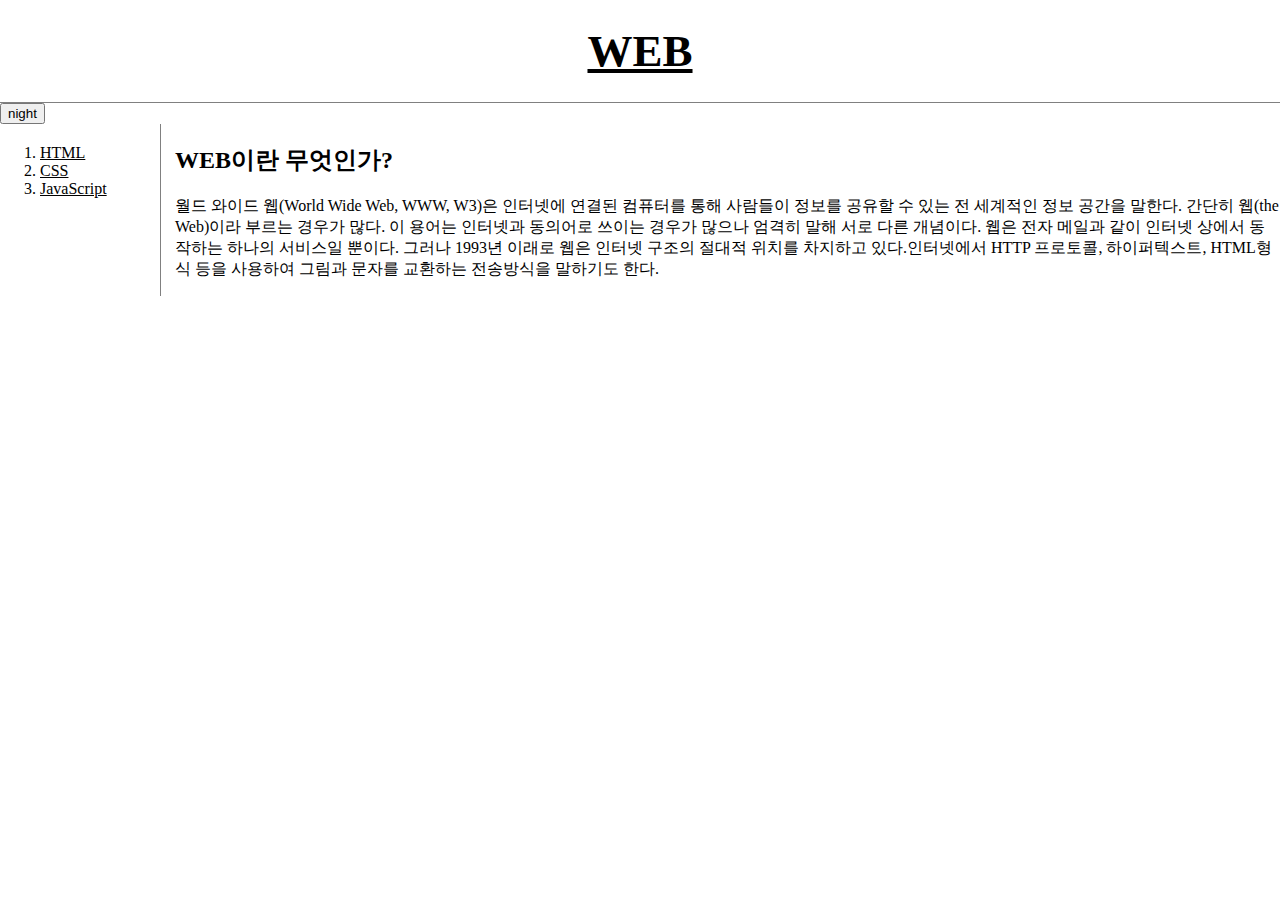
<file: index.html>
<!doctype html>
<html>
<head>
  <title>WEB1 - Welcome</title>
  <meta charset="utf-8">
  <script src="https://ajax.googleapis.com/ajax/libs/jquery/3.6.0/jquery.min.js"></script>
  <script src="colors.js"></script>
  <link rel="stylesheet" href="style.css">

  <!-- Global site tag (gtag.js) - Google Analytics -->
<script async src="https://www.googletagmanager.com/gtag/js?id=G-1PGPHLNNFB"></script>
<script>
  window.dataLayer = window.dataLayer || [];
  function gtag(){dataLayer.push(arguments);}
  gtag('js', new Date());

  gtag('config', 'G-1PGPHLNNFB');
</script>

</head>
<body>
  <h1><a href="index.html">WEB</a></h1>
  <input id="night_day" type="button" value="night" onclick="
    nightDayHandler(this);
  ">
  <div id="grid">
    <ol>
      <li><a href="1.html">HTML</a></li>
      <li><a href="2.html">CSS</a></li>
      <li><a href="3.html">JavaScript</a></li>
    </ol>
    <div id="article">
      <h2>WEB이란 무엇인가?</h1>
      <p>월드 와이드 웹(World Wide Web, WWW, W3)은 인터넷에 연결된 컴퓨터를 통해 사람들이 정보를 공유할 수 있는 전 세계적인 정보 공간을 말한다. 간단히 웹(the Web)이라 부르는 경우가 많다. 이 용어는 인터넷과 동의어로 쓰이는 경우가 많으나 엄격히 말해 서로 다른 개념이다. 웹은 전자 메일과 같이 인터넷 상에서 동작하는 하나의 서비스일 뿐이다. 그러나 1993년 이래로 웹은 인터넷 구조의 절대적 위치를 차지하고 있다.인터넷에서 HTTP 프로토콜, 하이퍼텍스트, HTML형식 등을 사용하여 그림과 문자를 교환하는 전송방식을 말하기도 한다.</p>
    </div>
  </div>
</body>
</html>
</file>
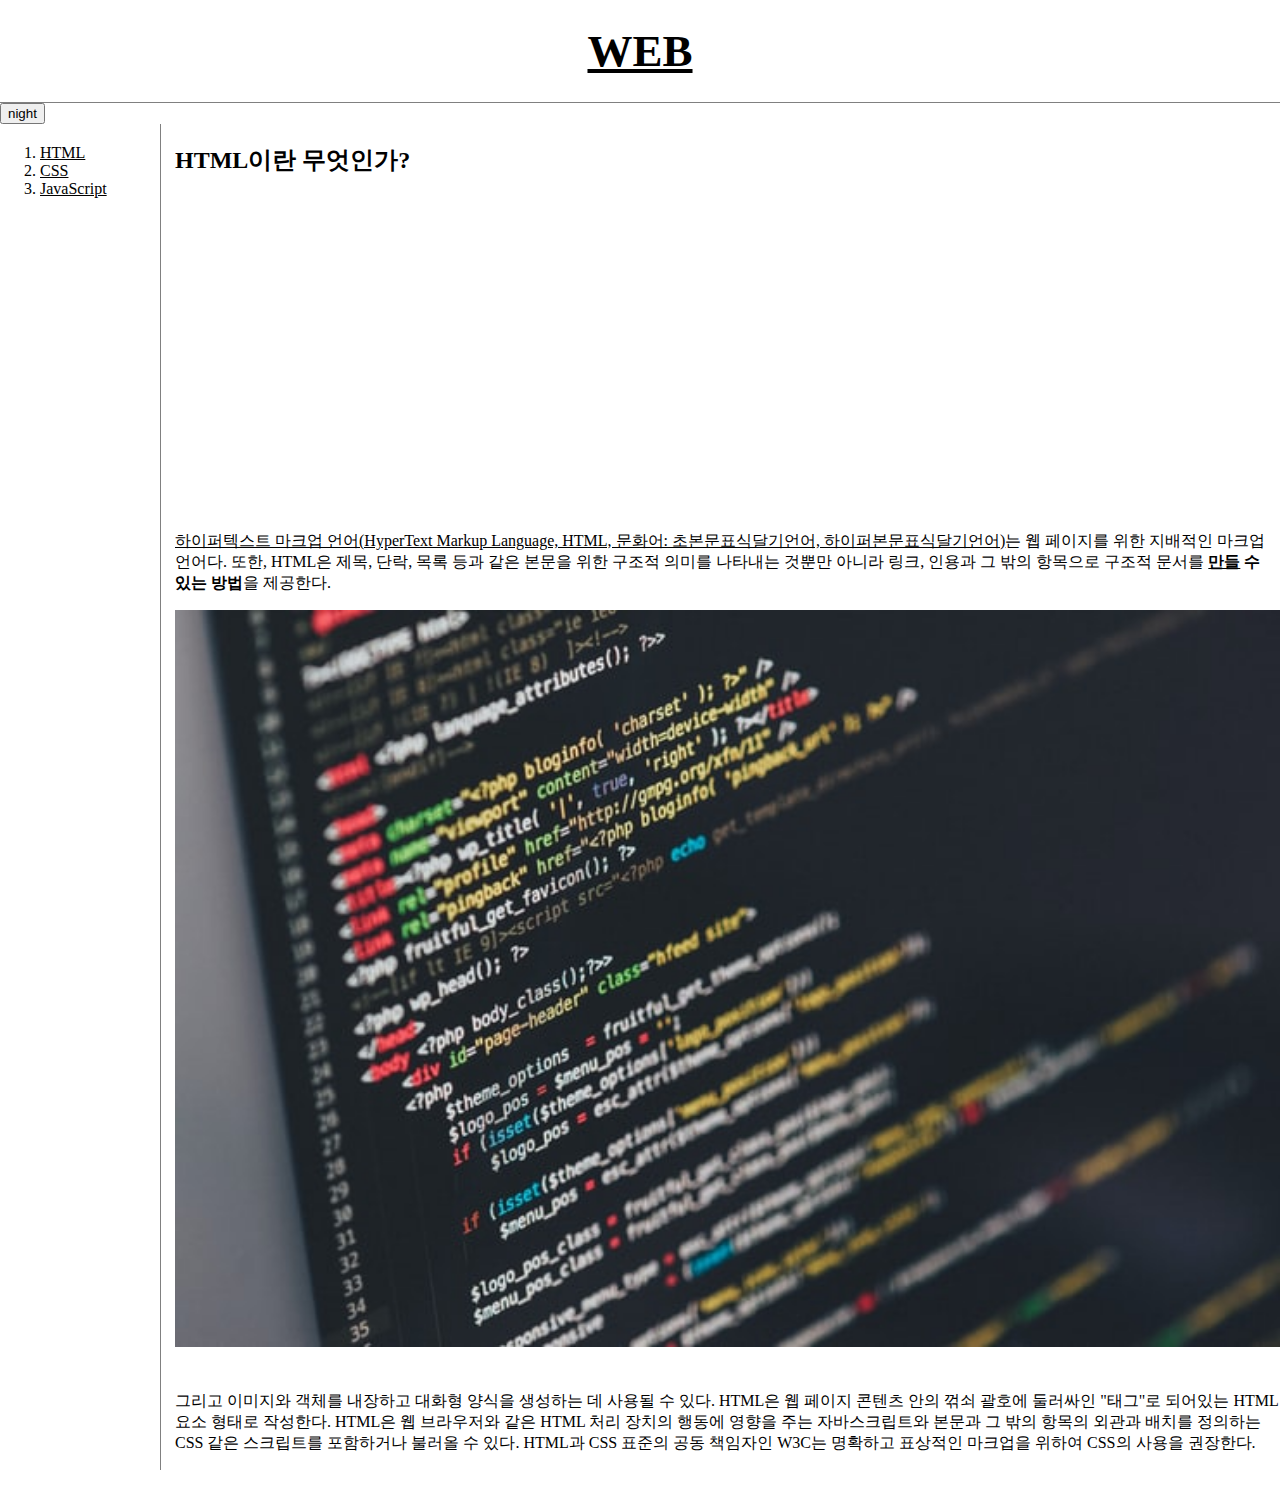
<file: 1.html>
<!doctype html>
<html>
<head>
  <title>WEB1 - HTML</title>
  <meta charset="utf-8">
  <script src="https://ajax.googleapis.com/ajax/libs/jquery/3.6.0/jquery.min.js"></script>
  <script src="colors.js"></script>
  <link rel="stylesheet" href="style.css">

  <!-- Global site tag (gtag.js) - Google Analytics -->
<script async src="https://www.googletagmanager.com/gtag/js?id=G-1PGPHLNNFB"></script>
<script>
  window.dataLayer = window.dataLayer || [];
  function gtag(){dataLayer.push(arguments);}
  gtag('js', new Date());

  gtag('config', 'G-1PGPHLNNFB');
</script>

</head>
<body>
  <h1><a href="index.html">WEB</a></h1>
  <input id="night_day" type="button" value="night" onclick="
    nightDayHandler(this);
  ">
  <div id="grid">
    <ol>
      <li><a href="1.html">HTML</a></li>
      <li><a href="2.html">CSS</a></li>
      <li><a href="3.html">JavaScript</a></li>
    </ol>
    <div id="article">
    <h2>HTML이란 무엇인가?</h2>
    <p>
      <iframe width="560" height="315" src="https://www.youtube.com/embed/7T7r_oSp0SE" title="YouTube video player" frameborder="0" allow="accelerometer; autoplay; clipboard-write; encrypted-media; gyroscope; picture-in-picture" allowfullscreen></iframe>
    </p>
    <p><a href="https://www.w3.org/TR/html52/" target="_blank" title="html5 specification">하이퍼텍스트 마크업 언어(HyperText Markup Language, HTML, 문화어: 초본문표식달기언어, 하이퍼본문표식달기언어)</a>는 웹 페이지를 위한 지배적인 마크업 언어다. 또한, HTML은 제목, 단락, 목록 등과 같은 본문을 위한 구조적 의미를 나타내는 것뿐만 아니라 링크, 인용과 그 밖의 항목으로 구조적 문서를 <strong><u>만들</u> 수 있는 방법</strong>을 제공한다.</p>
    <img src="coding.jpg" width="100%">
    <p style="margin-top:40px;">그리고 이미지와 객체를 내장하고 대화형 양식을 생성하는 데 사용될 수 있다. HTML은 웹 페이지 콘텐츠 안의 꺾쇠 괄호에 둘러싸인 "태그"로 되어있는 HTML 요소 형태로 작성한다. HTML은 웹 브라우저와 같은 HTML 처리 장치의 행동에 영향을 주는 자바스크립트와 본문과 그 밖의 항목의 외관과 배치를 정의하는 CSS 같은 스크립트를 포함하거나 불러올 수 있다. HTML과 CSS 표준의 공동 책임자인 W3C는 명확하고 표상적인 마크업을 위하여 CSS의 사용을 권장한다.</p>
    </div>
  </div>

  <p>
    <div id="disqus_thread"></div>
<script>
    /**
    *  RECOMMENDED CONFIGURATION VARIABLES: EDIT AND UNCOMMENT THE SECTION BELOW TO INSERT DYNAMIC VALUES FROM YOUR PLATFORM OR CMS.
    *  LEARN WHY DEFINING THESE VARIABLES IS IMPORTANT: https://disqus.com/admin/universalcode/#configuration-variables    */
    /*
    var disqus_config = function () {
    this.page.url = PAGE_URL;  // Replace PAGE_URL with your page's canonical URL variable
    this.page.identifier = PAGE_IDENTIFIER; // Replace PAGE_IDENTIFIER with your page's unique identifier variable
    };
    */
    (function() { // DON'T EDIT BELOW THIS LINE
    var d = document, s = d.createElement('script');
    s.src = 'https://web1-smens29ypd.disqus.com/embed.js';
    s.setAttribute('data-timestamp', +new Date());
    (d.head || d.body).appendChild(s);
    })();
</script>
<noscript>Please enable JavaScript to view the <a href="https://disqus.com/?ref_noscript">comments powered by Disqus.</a></noscript>
  </p>

  <p><!--Start of Tawk.to Script-->
<script type="text/javascript">
var Tawk_API=Tawk_API||{}, Tawk_LoadStart=new Date();
(function(){
var s1=document.createElement("script"),s0=document.getElementsByTagName("script")[0];
s1.async=true;
s1.src='https://embed.tawk.to/60ae6a636699c7280da90a02/1f6kkv54k';
s1.charset='UTF-8';
s1.setAttribute('crossorigin','*');
s0.parentNode.insertBefore(s1,s0);
})();
</script>
<!--End of Tawk.to Script-->
  </p>

</body>
</html>
</file>
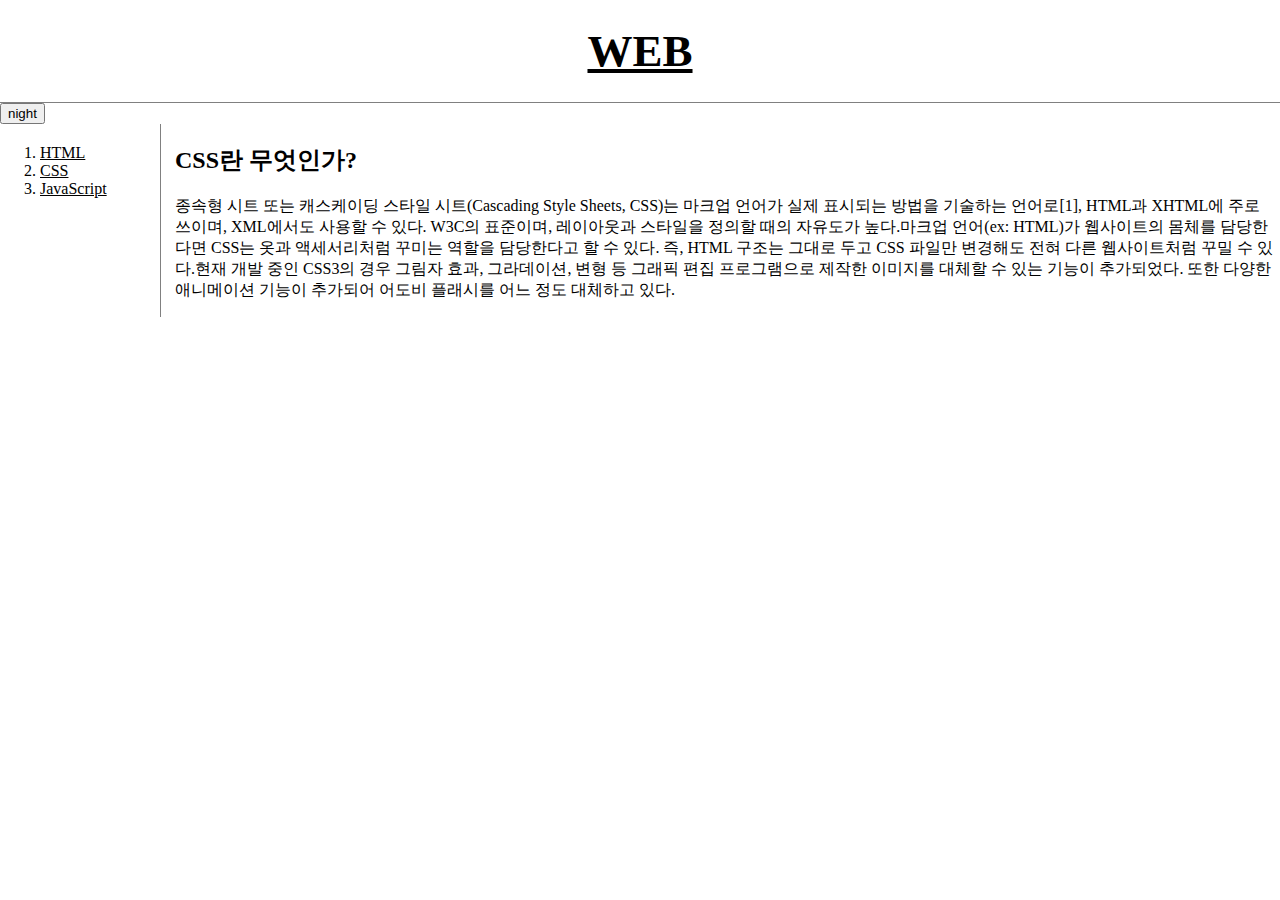
<file: 2.html>
<!doctype html>
<html>
<head>
  <title>WEB1 - CSS</title>
  <meta charset="utf-8">
  <script src="https://ajax.googleapis.com/ajax/libs/jquery/3.6.0/jquery.min.js"></script>
  <script src="colors.js"></script>
  <link rel="stylesheet" href="style.css">

  <!-- Global site tag (gtag.js) - Google Analytics -->
<script async src="https://www.googletagmanager.com/gtag/js?id=G-1PGPHLNNFB"></script>
<script>
  window.dataLayer = window.dataLayer || [];
  function gtag(){dataLayer.push(arguments);}
  gtag('js', new Date());

  gtag('config', 'G-1PGPHLNNFB');
</script>

</head>
<body>
  <h1><a href="index.html">WEB</a></h1>
  <input id="night_day" type="button" value="night" onclick="
    nightDayHandler(this);
  ">
  <div id="grid">
    <ol>
      <li><a href="1.html">HTML</a></li>
      <li><a href="2.html">CSS</a></li>
      <li><a href="3.html">JavaScript</a></li>
    </ol>
    <!--
    <h1><a href="index.html"><font color="red">WEB</font></a></h1>
    <ol>
      <li><a href="1.html"><font color="red">HTML</font></a></li>
      <li><a href="2.html"><font color="red">CSS</font></a></li>
      <li><a href="3.html"><font color="red">JavaScript</font></a></li>
    </ol>
  -->
    <div id="article">
      <h2>CSS란 무엇인가?</h2>
      <p>종속형 시트 또는 캐스케이딩 스타일 시트(Cascading Style Sheets, CSS)는 마크업 언어가 실제 표시되는 방법을 기술하는 언어로[1], HTML과 XHTML에 주로 쓰이며, XML에서도 사용할 수 있다. W3C의 표준이며, 레이아웃과 스타일을 정의할 때의 자유도가 높다.마크업 언어(ex: HTML)가 웹사이트의 몸체를 담당한다면 CSS는 옷과 액세서리처럼 꾸미는 역할을 담당한다고 할 수 있다. 즉, HTML 구조는 그대로 두고 CSS 파일만 변경해도 전혀 다른 웹사이트처럼 꾸밀 수 있다.현재 개발 중인 CSS3의 경우 그림자 효과, 그라데이션, 변형 등 그래픽 편집 프로그램으로 제작한 이미지를 대체할 수 있는 기능이 추가되었다. 또한 다양한 애니메이션 기능이 추가되어 어도비 플래시를 어느 정도 대체하고 있다.</p>
    </div>
  </div>
</body>
</html>
</file>
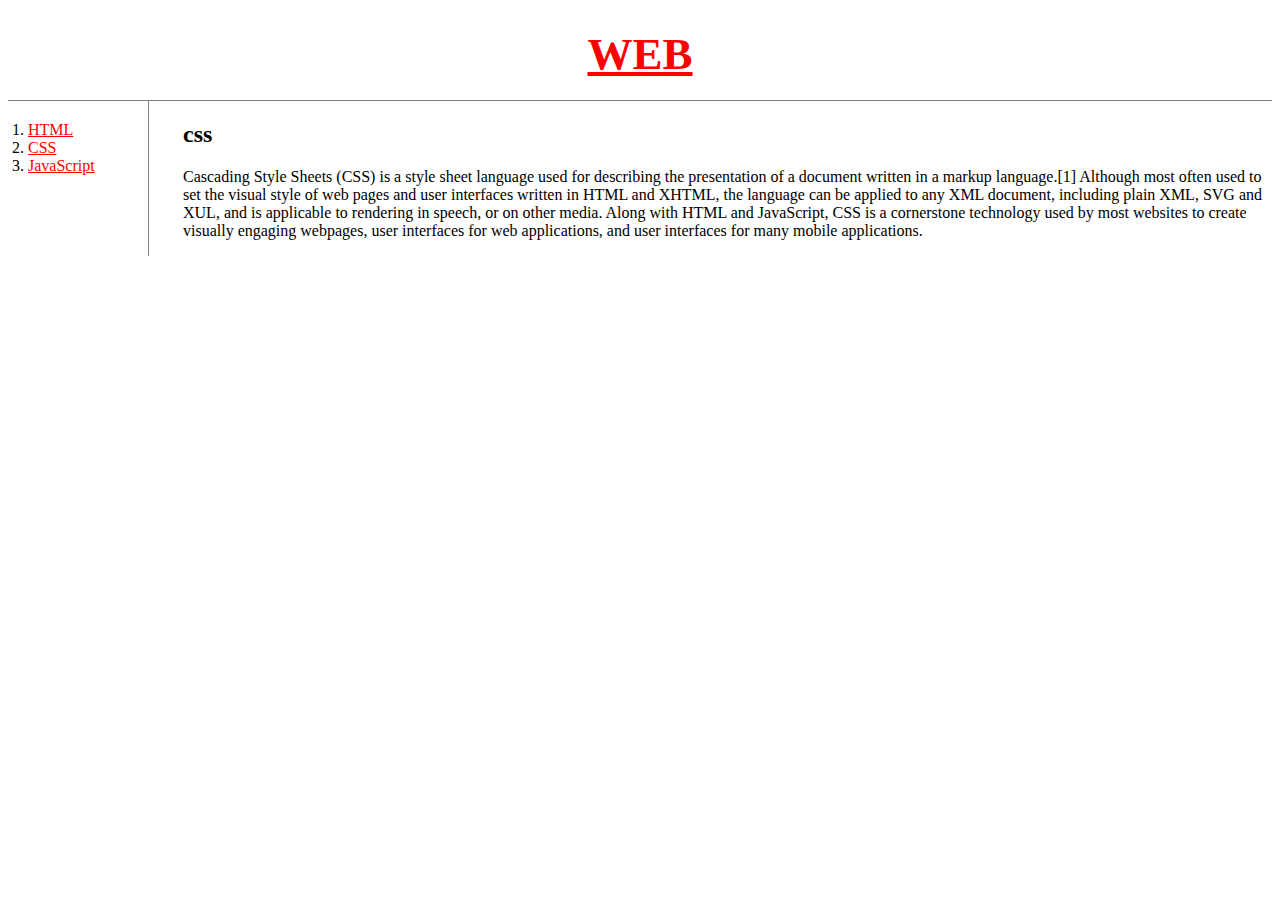
<file: 22.html>
<!doctype html>
<html>
<head>
<title>WEB1 - CSS</title>
<meta charset="utf8">
<style>
  h1 {
      font-size:45px;
      text-align: center;
      margin:0;
      padding:20px;

  }

  @media(min-width:800px){
    h1 {
        font-size:45px;
        text-align: center;
        border-bottom:1px solid gray;
        margin:0;
        padding:20px;
    }
    a {
      color: red;
    }
    ol{
      border-right:1px solid gray;
      width:100px;
      margin:0;
      padding:20px;
    }
    #grid{
      display :grid;
      grid-template-columns: 150px 1fr;
    }
    #grid ol{
      padding-left: 20px;
    }
    #article{
      padding-left: 25px;
    }
  }

</style>
</head>

<body>
  <h1><a href="index.html">WEB</a></h1>
  <div id="grid">
<ol>
  <li><a href="1.html">HTML</a></li>
  <li><a href="2.html">CSS</a></li>
  <li><a href="3.html">JavaScript</a></li>
</ol>
  <div id="article">
    <h2>css</h2>
    <p>
      Cascading Style Sheets (CSS) is a style sheet language used for describing the presentation of a document written in a markup language.[1] Although most often used to set the visual style of web pages and user interfaces written in HTML and XHTML, the language can be applied to any XML document, including plain XML, SVG and XUL, and is applicable to rendering in speech, or on other media. Along with HTML and JavaScript, CSS is a cornerstone technology used by most websites to create visually engaging webpages, user interfaces for web applications, and user interfaces for many mobile applications.
    </p>
  </div>
</div>
</body>
</html>
</file>
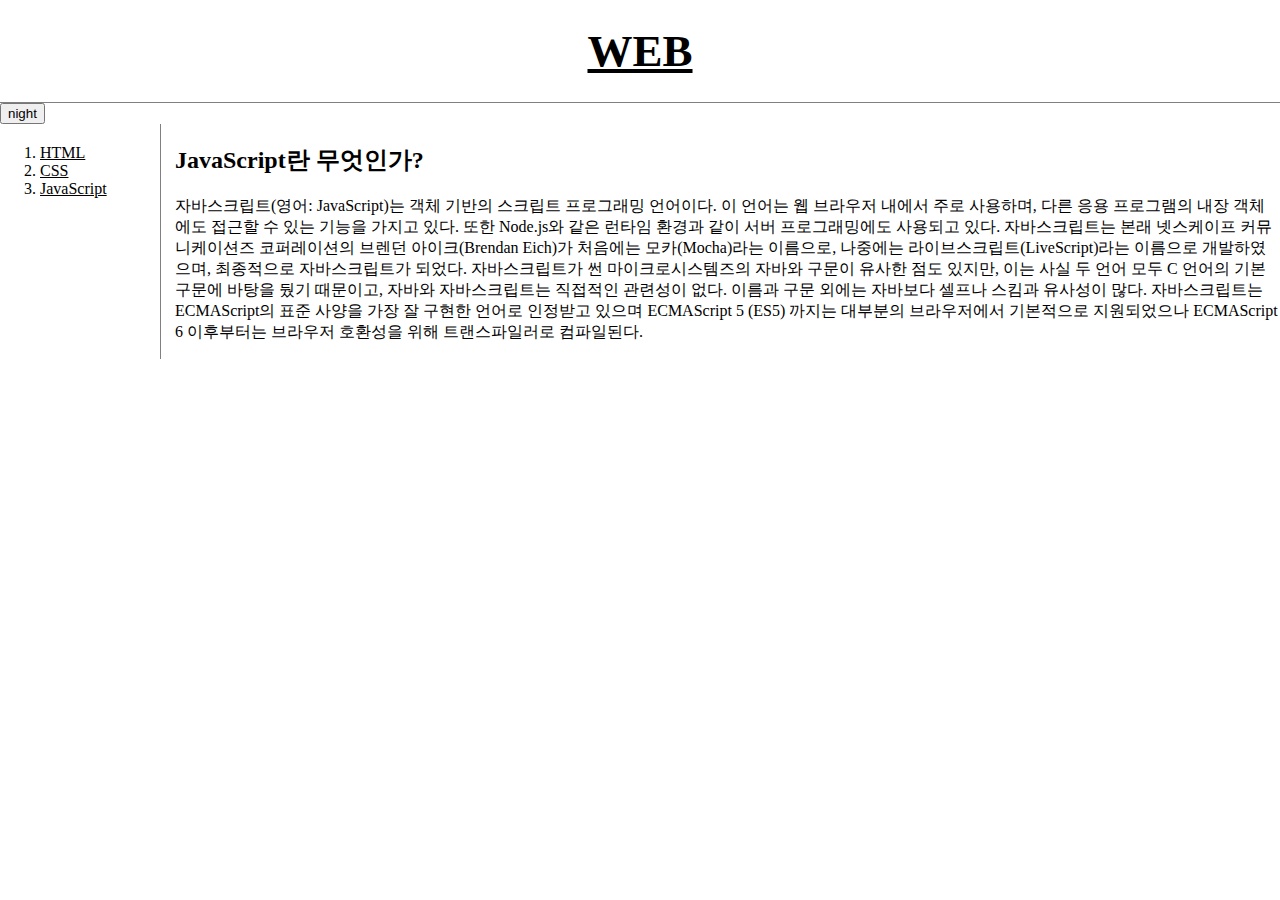
<file: 3.html>
<!doctype html>
<html>
<head>
  <title>WEB1 - JavaScript</title>
  <meta charset="utf-8">
  <script src="https://ajax.googleapis.com/ajax/libs/jquery/3.6.0/jquery.min.js"></script>
  <script src="colors.js"></script>
  <link rel="stylesheet" href="style.css">

  <!-- Global site tag (gtag.js) - Google Analytics -->
<script async src="https://www.googletagmanager.com/gtag/js?id=G-1PGPHLNNFB"></script>
<script>
  window.dataLayer = window.dataLayer || [];
  function gtag(){dataLayer.push(arguments);}
  gtag('js', new Date());

  gtag('config', 'G-1PGPHLNNFB');
</script>

</head>
<body>
  <h1><a href="index.html">WEB</a></h1>
<!--  <input type="button" value="night" onclick="
    document.querySelector('body').style.backgroundColor = 'black';
    document.querySelector('body').style.color = 'white';
  ">
  <input type="button" value="day" onclick="
    document.querySelector('body').style.backgroundColor = 'white';
    document.querySelector('body').style.color = 'black';
  ">
-->
<!--  <input id="night_day" type="button" value="night" onclick="
    if (document.querySelector('#night_day').value === 'night'){
      document.querySelector('body').style.backgroundColor = 'black';
      document.querySelector('body').style.color = 'white';
      document.querySelector('#night_day').value = 'day';
    } else {
      document.querySelector('body').style.backgroundColor = 'white';
      document.querySelector('body').style.color = 'black';
      document.querySelector('#night_day').value = 'night';
    }
  ">
-->
  <input id="night_day" type="button" value="night" onclick="
    nightDayHandler(this);
  ">
  <div id="grid">
    <ol>
      <li><a href="1.html">HTML</a></li>
      <li><a href="2.html">CSS</a></li>
      <li><a href="3.html">JavaScript</a></li>
    </ol>
    <div id="article">
      <h2>JavaScript란 무엇인가?</h2>
      <p>자바스크립트(영어: JavaScript)는 객체 기반의 스크립트 프로그래밍 언어이다. 이 언어는 웹 브라우저 내에서 주로 사용하며, 다른 응용 프로그램의 내장 객체에도 접근할 수 있는 기능을 가지고 있다. 또한 Node.js와 같은 런타임 환경과 같이 서버 프로그래밍에도 사용되고 있다. 자바스크립트는 본래 넷스케이프 커뮤니케이션즈 코퍼레이션의 브렌던 아이크(Brendan Eich)가 처음에는 모카(Mocha)라는 이름으로, 나중에는 라이브스크립트(LiveScript)라는 이름으로 개발하였으며, 최종적으로 자바스크립트가 되었다. 자바스크립트가 썬 마이크로시스템즈의 자바와 구문이 유사한 점도 있지만, 이는 사실 두 언어 모두 C 언어의 기본 구문에 바탕을 뒀기 때문이고, 자바와 자바스크립트는 직접적인 관련성이 없다. 이름과 구문 외에는 자바보다 셀프나 스킴과 유사성이 많다. 자바스크립트는 ECMAScript의 표준 사양을 가장 잘 구현한 언어로 인정받고 있으며 ECMAScript 5 (ES5) 까지는 대부분의 브라우저에서 기본적으로 지원되었으나 ECMAScript 6 이후부터는 브라우저 호환성을 위해 트랜스파일러로 컴파일된다.</p>
          </div>
  </div>
</body>
</html>
</file>
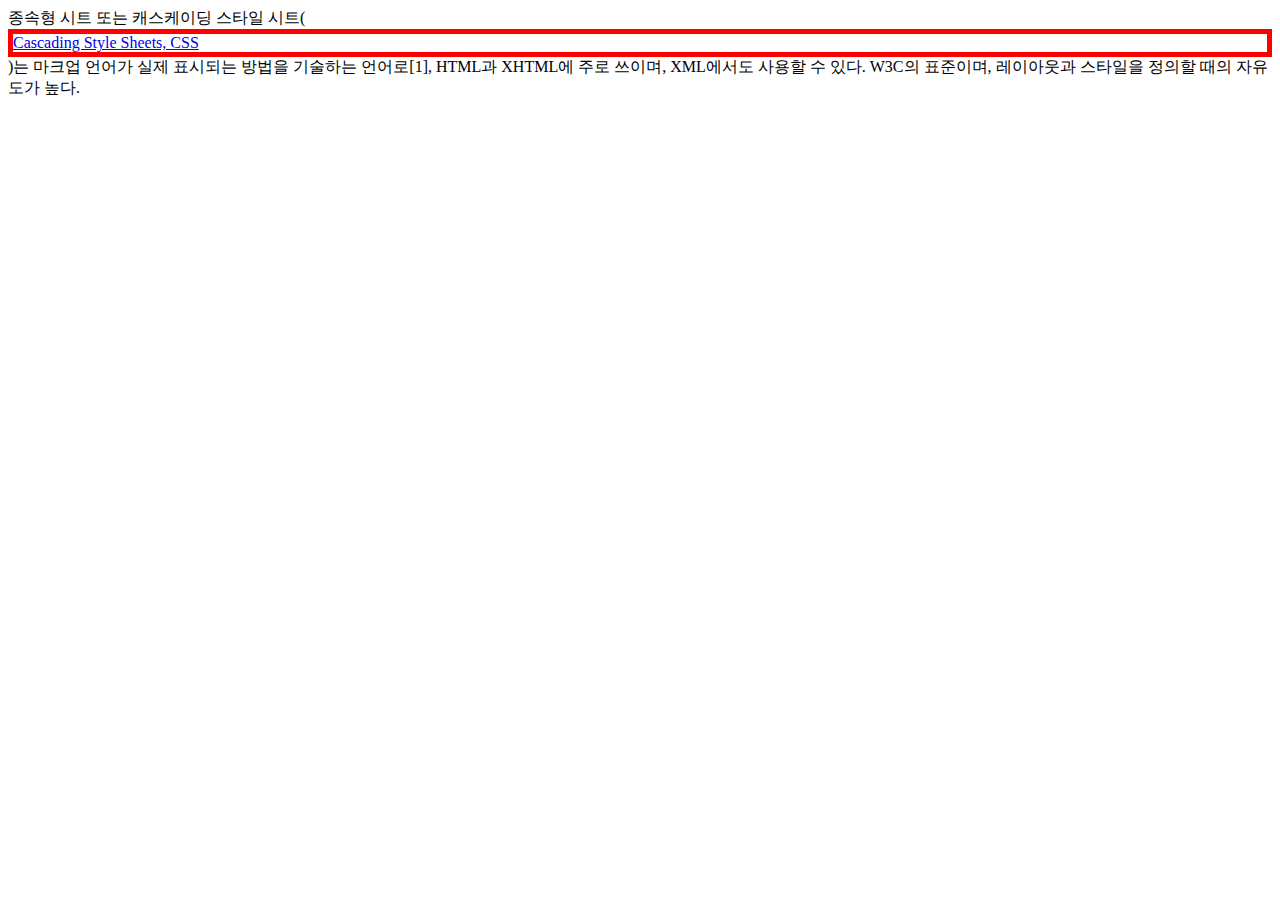
<file: box.html>
<!DOCTYPE html>
<html>
  <head>
    <meta charset="utf-8">
    <title></title>
    <style>
      /*
      block level element
      */
      h1{
        border-width:5px;
        border-color:red;
        border-style: solid;
        display:inline;
        display:none;
      }
      /*
      inline element
      */
      a{
        border-width:5px;
        border-color:red;
        border-style: solid;
        display:block;
      }
    </style>
  </head>
  <body>
    <h1>CSS</h1>종속형 시트 또는 캐스케이딩 스타일 시트(<a href="https://ko.wikipedia.org/wiki/CSS">Cascading Style Sheets, CSS</a>)는 마크업 언어가 실제 표시되는 방법을 기술하는 언어로[1], HTML과 XHTML에 주로 쓰이며, XML에서도 사용할 수 있다. W3C의 표준이며, 레이아웃과 스타일을 정의할 때의 자유도가 높다.
  </body>
</file>
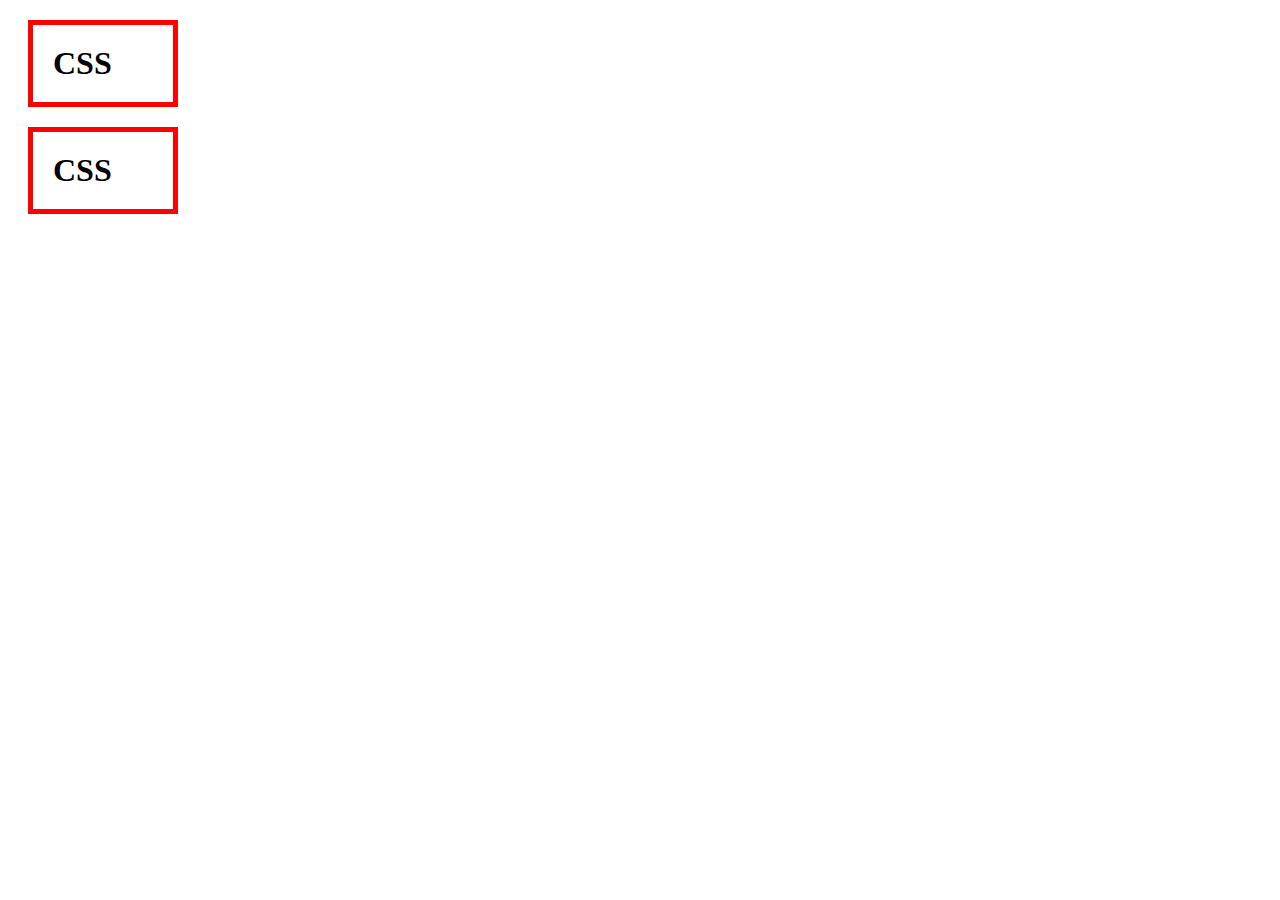
<file: box2.html>
<!DOCTYPE html>
<html>
  <head>
    <meta charset="utf-8">
    <title></title>
    <style>
      h1{
        border:5px solid red;
        padding:20px;
        margin:20px;
        display:block;
        width:100px;
      }
    </style>
    <!--
      /*
      block level element
      */
      h1{
        border-width:5px;
        border-color:red;
        border-style: solid;
        display:inline;
        display:none;
      }
      /*
      inline element
      */
      a{
        border-width:5px;
        border-color:red;
        border-style: solid;
        display:block;
      }
    -->
  </head>
  <body>
    <h1>CSS</h1>
    <h1>CSS</h1>
  </body>
</file>
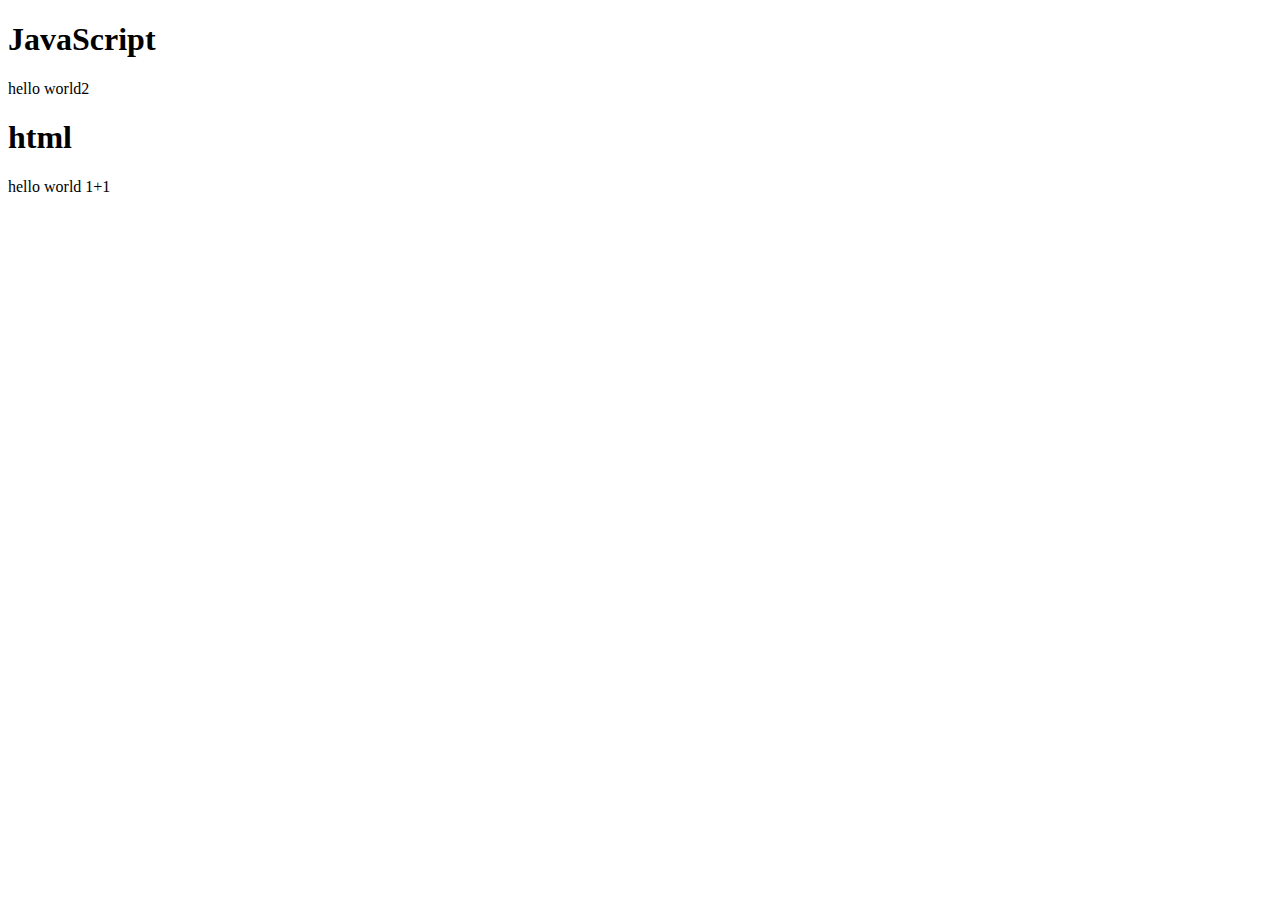
<file: ex.html>
<!DOCTYPE html>
<html>
  <head>
    <meta charset="utf-8">
    <title></title>
  </head>
  <body>
    <h1>JavaScript</h1>
    <script>
      document.write('hello world')
      document.write(1+1);
    </script>
    <h1>html</h1>
    hello world
    1+1
  </body>
</html>
</file>
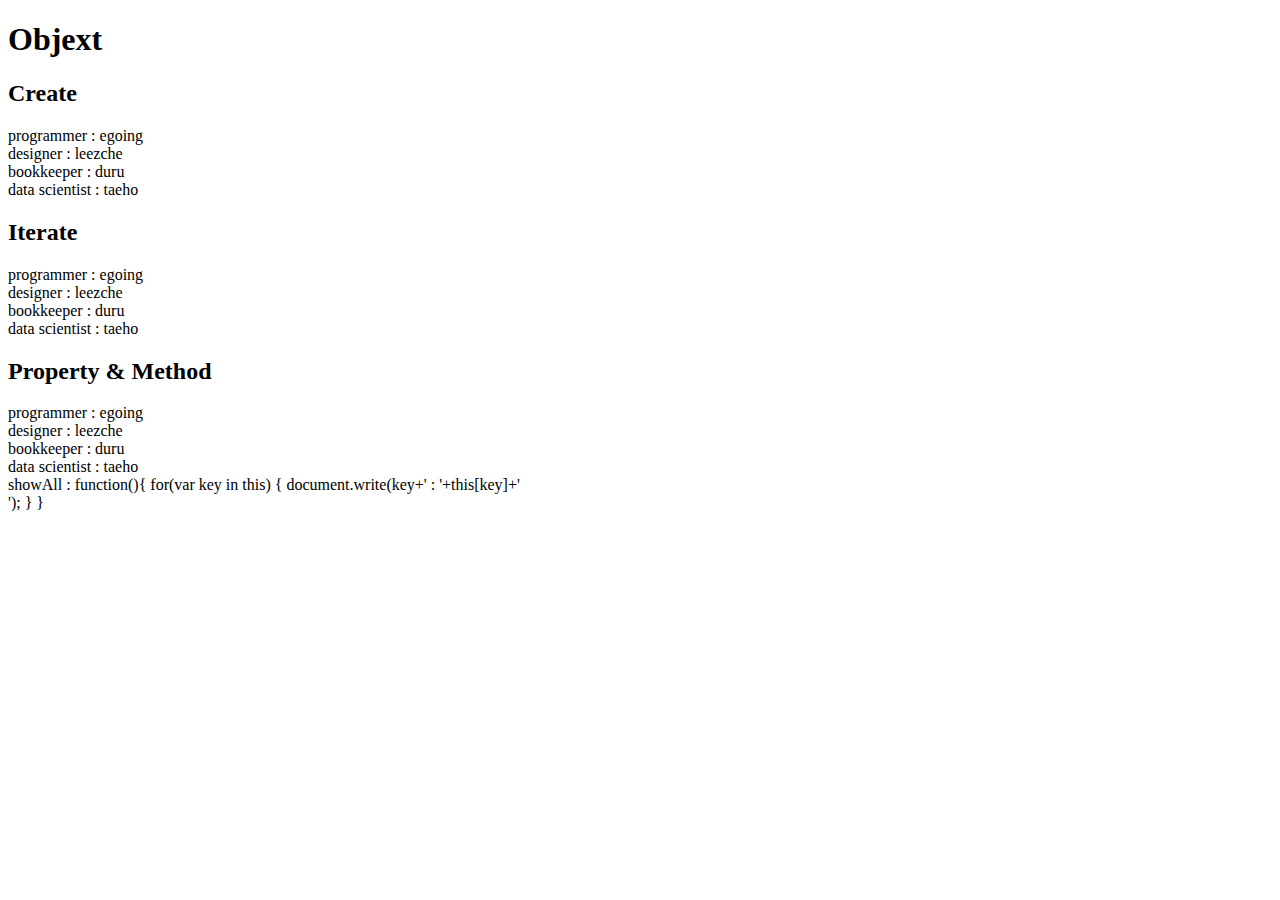
<file: ex10.html>
<!DOCTYPE html>
<html>
  <head>
    <meta charset="utf-8">
    <title></title>
  </head>
  <body>
    <h1>Objext</h1>
    <h2>Create</h2>
    <script>
      var coworkers = {
        "programmer":"egoing",
        "designer":"leezche"
      };
      document.write("programmer : "+coworkers.programmer+"<br>");
      document.write("designer : "+coworkers.designer+"<br>");
      coworkers.bookkeeper = "duru";
      document.write("bookkeeper : "+coworkers.bookkeeper+"<br>");
      coworkers["data scientist"] = "taeho";
      document.write("data scientist : "+coworkers["data scientist"]+"<br>");
    </script>
    <h2>Iterate</h2>
    <script>
      for(var key in coworkers) {
        document.write(key+' : '+coworkers[key]+'<br>');
      }
    </script>
    <h2>Property & Method</h2>
    <script>
      coworkers.showAll = function(){
        for(var key in this) {
          document.write(key+' : '+this[key]+'<br>');
        }
      }
      coworkers.showAll();
    </script>
  </body>
</html>
</file>
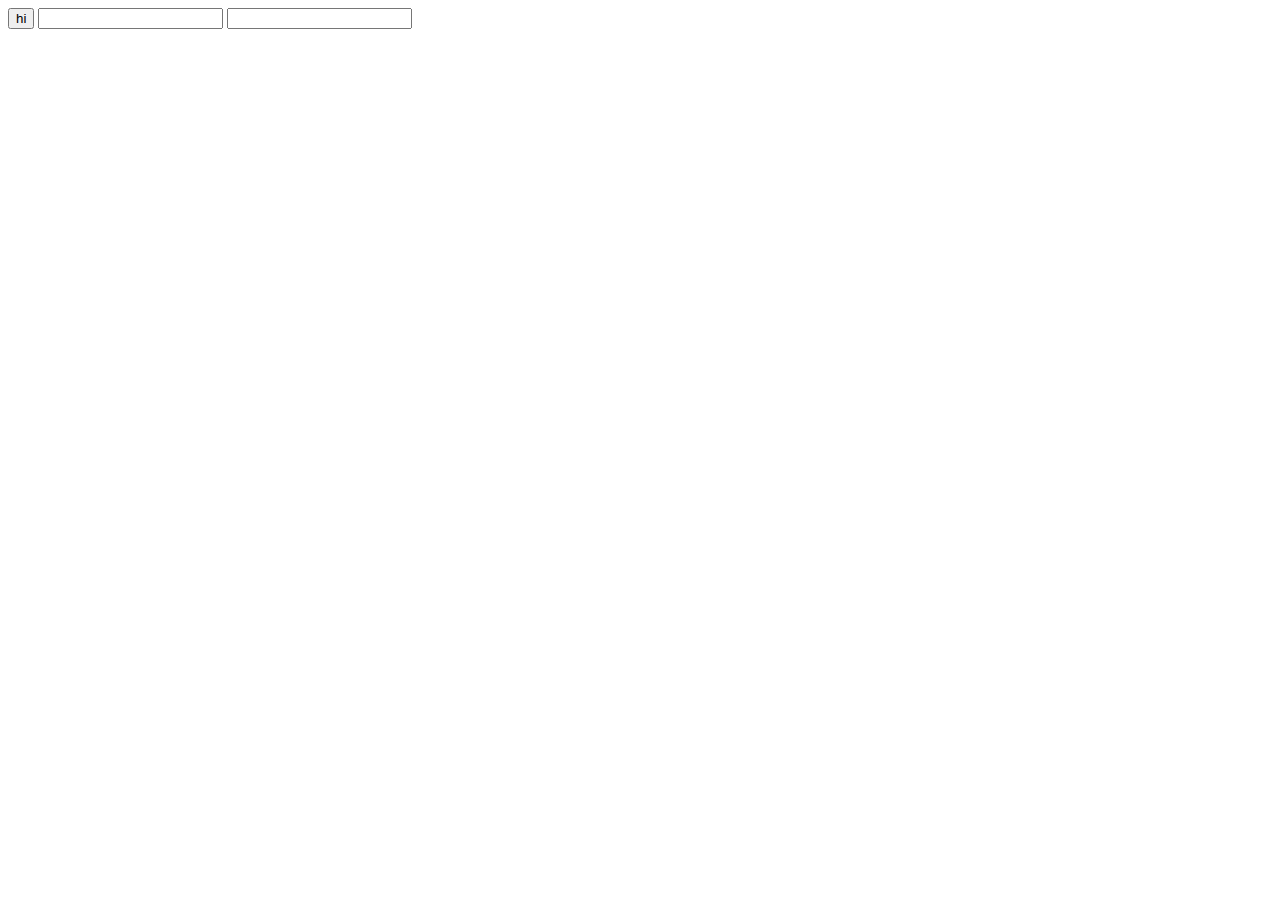
<file: ex2.html>
<!DOCTYPE html>
<html>
  <head>
    <meta charset="utf-8">
    <title></title>
  </head>
  <body>
    <input type="button" value="hi" onclick="alert('hi')">
    <input type="text" onchange="alert('changed')">
    <input type="text" onkeydown="alert('key down!')">
  </body>
</html>
</file>
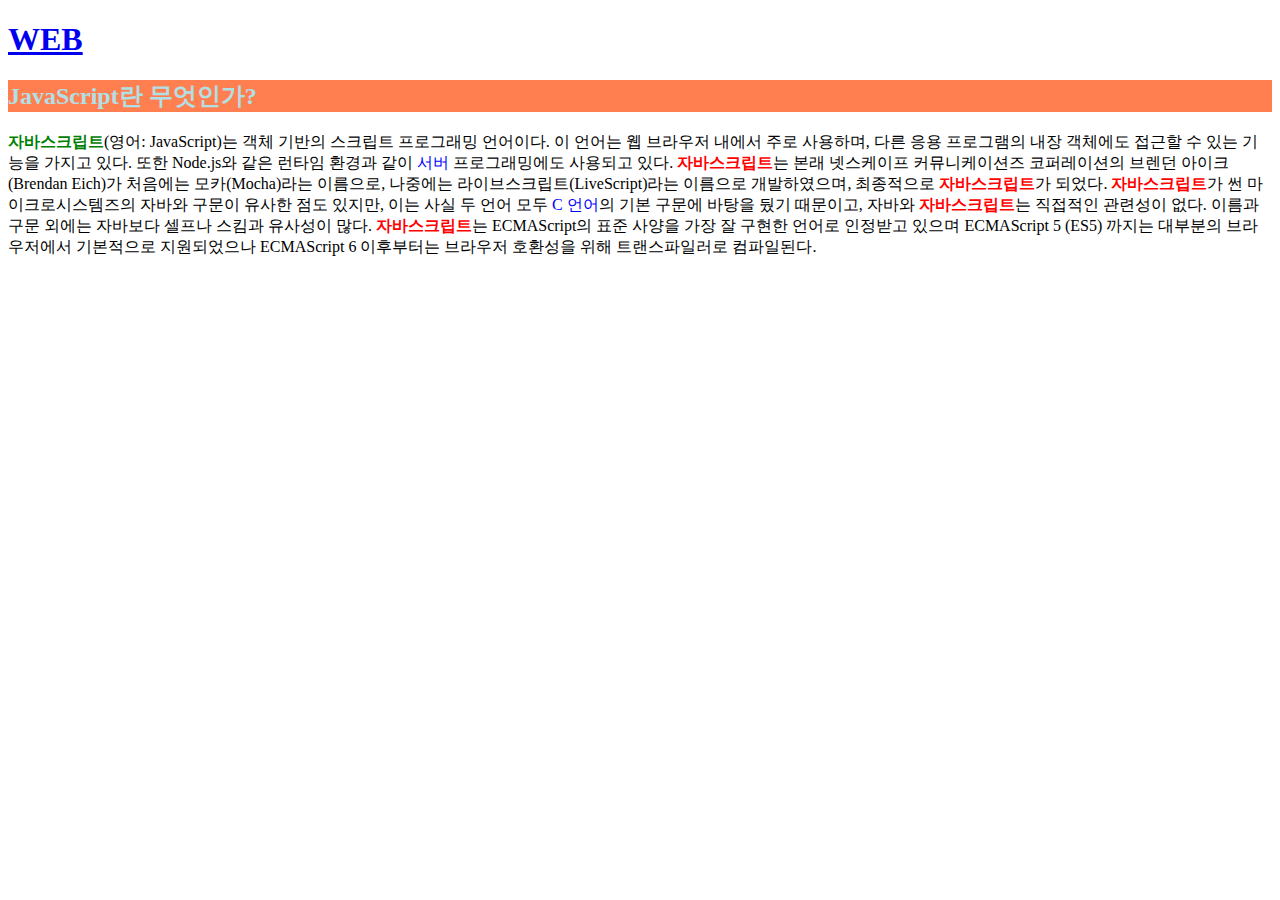
<file: ex3.html>
<!doctype html>
<html>
<head>
  <style>
    .js{
      font-weight: bold;
      color:red;
    }
    #first{
      color:green;
    }
    span{
      color:blue;
    }
  </style>
</head>
<body>
  <h1><a href="index.html">WEB</a></h1>
  <h2 style="background-color: coral;color:powderblue">JavaScript란 무엇인가?</h2>
    <p>
      <span id="first" class="js">자바스크립트</span>(영어: JavaScript)는 객체 기반의 스크립트 프로그래밍 언어이다. 이 언어는 웹 브라우저 내에서 주로 사용하며, 다른 응용 프로그램의 내장 객체에도 접근할 수 있는 기능을 가지고 있다. 또한 Node.js와 같은 런타임 환경과 같이 <span>서버</span> 프로그래밍에도 사용되고 있다. <span class="js">자바스크립트</span>는 본래 넷스케이프 커뮤니케이션즈 코퍼레이션의 브렌던 아이크(Brendan Eich)가 처음에는 모카(Mocha)라는 이름으로, 나중에는 라이브스크립트(LiveScript)라는 이름으로 개발하였으며, 최종적으로 <span class="js">자바스크립트</span>가 되었다. <span class="js">자바스크립트</span>가 썬 마이크로시스템즈의 자바와 구문이 유사한 점도 있지만, 이는 사실 두 언어 모두 <span>C 언어</span>의 기본 구문에 바탕을 뒀기 때문이고, 자바와 <span class="js">자바스크립트</span>는 직접적인 관련성이 없다. 이름과 구문 외에는 자바보다 셀프나 스킴과 유사성이 많다. <span class="js">자바스크립트</span>는 ECMAScript의 표준 사양을 가장 잘 구현한 언어로 인정받고 있으며 ECMAScript 5 (ES5) 까지는 대부분의 브라우저에서 기본적으로 지원되었으나 ECMAScript 6 이후부터는 브라우저 호환성을 위해 트랜스파일러로 컴파일된다.
    </p>
</body>
</html>
</file>
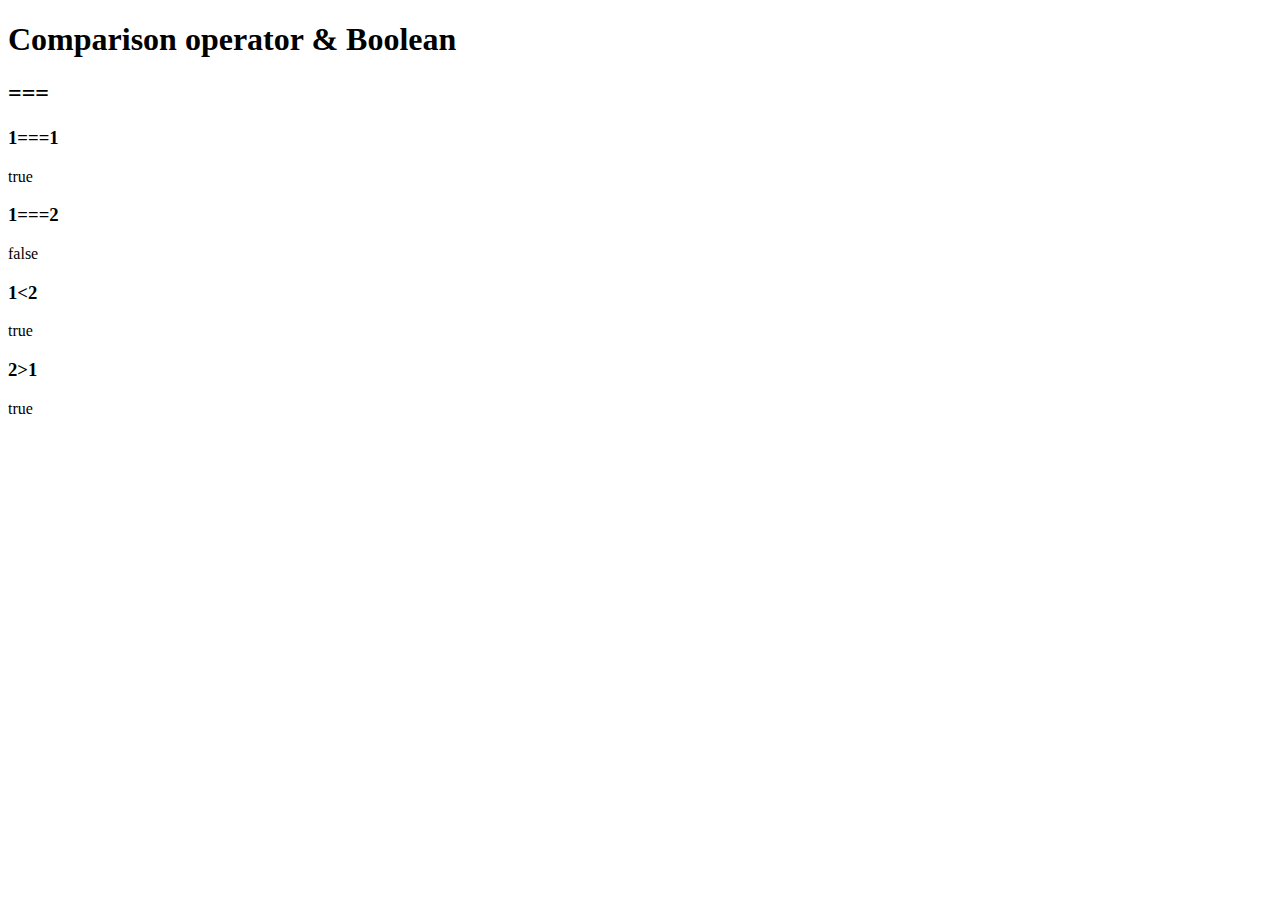
<file: ex4.html>
<!DOCTYPE html>
<html>
  <head>
    <meta charset="utf-8">
    <title></title>
  </head>
  <body>
    <h1>Comparison operator & Boolean</h1>
    <h2>===</h2>
    <h3>1===1</h3>
    <script>
      document.write(1===1);
    </script>

    <h3>1===2</h3>
    <script>
      document.write(1===2);
    </script>

    <h3>1&lt;2</h3> <!--&lt; = "<"-->
    <script>
      document.write(1<2);
    </script>

    <h3>2&gt;1</h3> <!--&gt; = ">"-->
    <script>
      document.write(2>1);
    </script>
  </body>
</html>
</file>
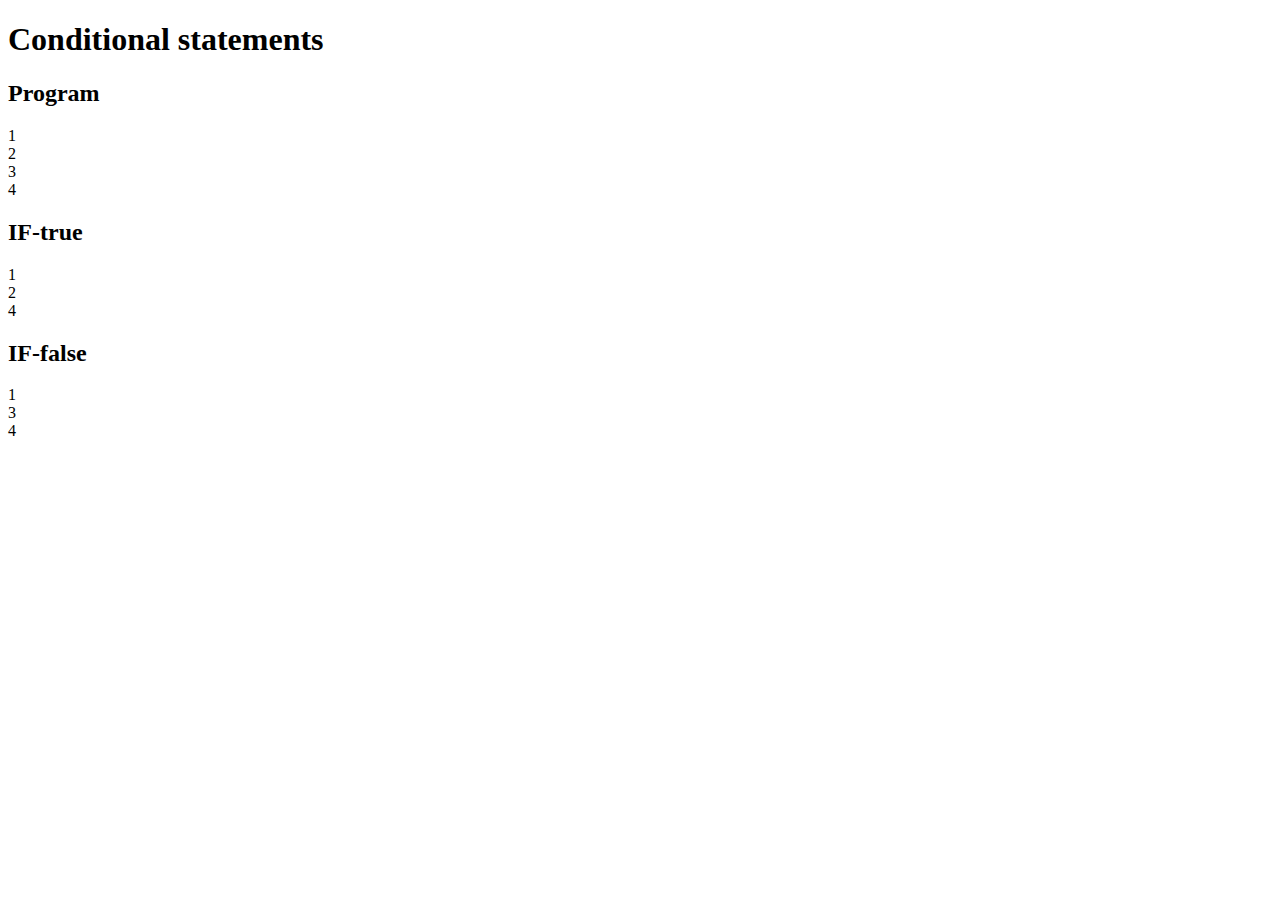
<file: ex5.html>
<!DOCTYPE html>
<html>
  <head>
    <meta charset="utf-8">
    <title></title>
  </head>
  <body>
    <h1>Conditional statements</h1>
    <h2>Program</h2>
    <script>
      document.write("1<br>");
      document.write("2<br>");
      document.write("3<br>");
      document.write("4<br>");
    </script>
    <h2>IF-true</h2>
    <script>
      document.write("1<br>");
      if(true){
        document.write("2<br>");
      } else {
        document.write("3<br>");
      }
      document.write("4<br>");
    </script>

    <h2>IF-false</h2>
    <script>
      document.write("1<br>");
      if(false){
        document.write("2<br>");
      } else {
        document.write("3<br>");
      }
      document.write("4<br>");
    </script>
  </body>
</html>
</file>
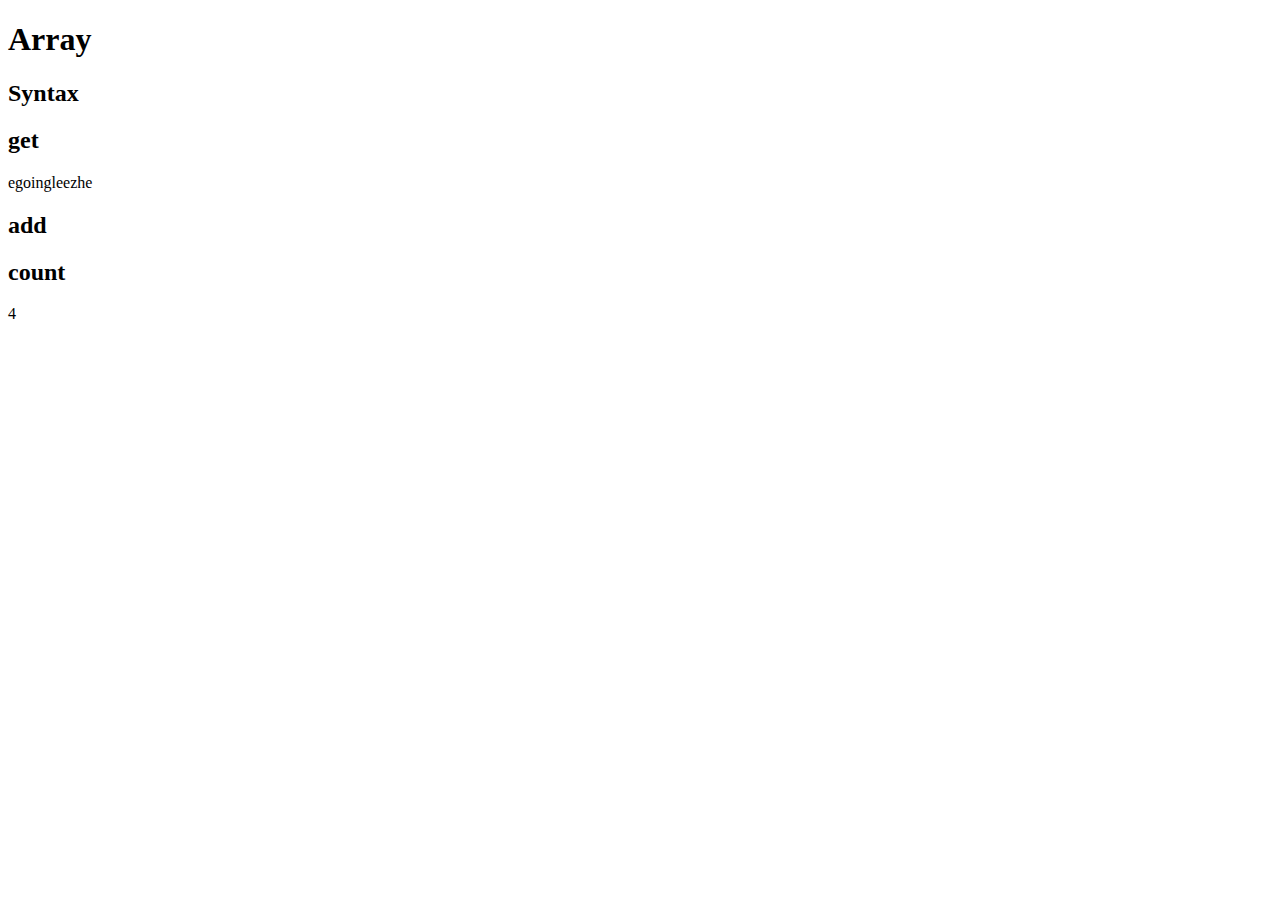
<file: ex6.html>
<!DOCTYPE html>
<html>
  <head>
    <meta charset="utf-8">
    <title></title>
  </head>
  <body>
    <h1>Array</h1>
    <h2>Syntax</h2>
    <script>
      var coworkers = ["egoing", "leezhe"];
    </script>

    <h2>get</h2>
    <script>
      document.write(coworkers[0]);
      document.write(coworkers[1]);
    </script>

    <h2>add</h2>
    <script>
      coworkers.push('duru');
      coworkers.push('haha');
    </script>

    <h2>count</h2>
    <script>
      document.write(coworkers.length);
    </script>
  </body>
</html>
</file>
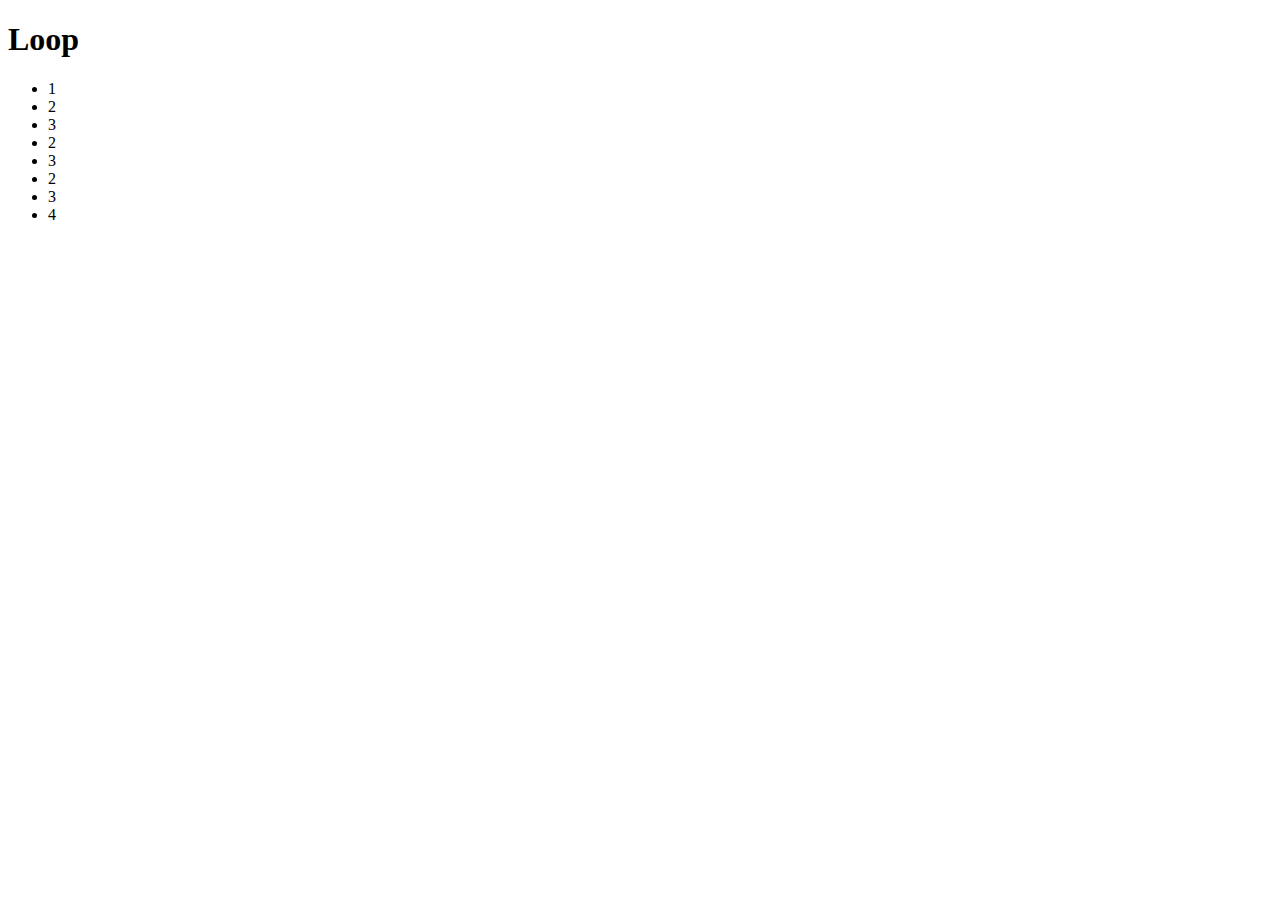
<file: ex7.html>
<!DOCTYPE html>
<html>
  <head>
    <meta charset="utf-8">
    <title></title>
  </head>
  <body>
    <h1>Loop</h1>
    <ul>
    <script>
      document.write('<li>1</li>');
      var i = 0;
      while(i < 3){
        document.write('<li>2</li>');
        document.write('<li>3</li>');
        i = i + 1;
      }
      document.write('<li>4</li>');
    </script>
    </ul>
  </body>
</html>
</file>
<file: style.css>
body{
  margin:0;
}
a {
  color:black;
}
h1 {
  font-size:45px;
  text-align: center;
  border-bottom:1px solid gray;
  margin:0; padding:25px;
}
ol{
  border-right:1px solid gray;
  width:100px;
  margin:0;
  padding:20px;
}
#grid{
  display: grid;
  grid-template-columns: 150px 1fr;
}
#grid ol{
  padding-left: 40px;
}
#grid #article{
  padding-left: 25px;
}
@media(max-width:800px){
  #grid{
    display: block;
  }
  ol{
    border-right:none;
  }
  h1 {
      border-bottom:none;
  }
</file>
